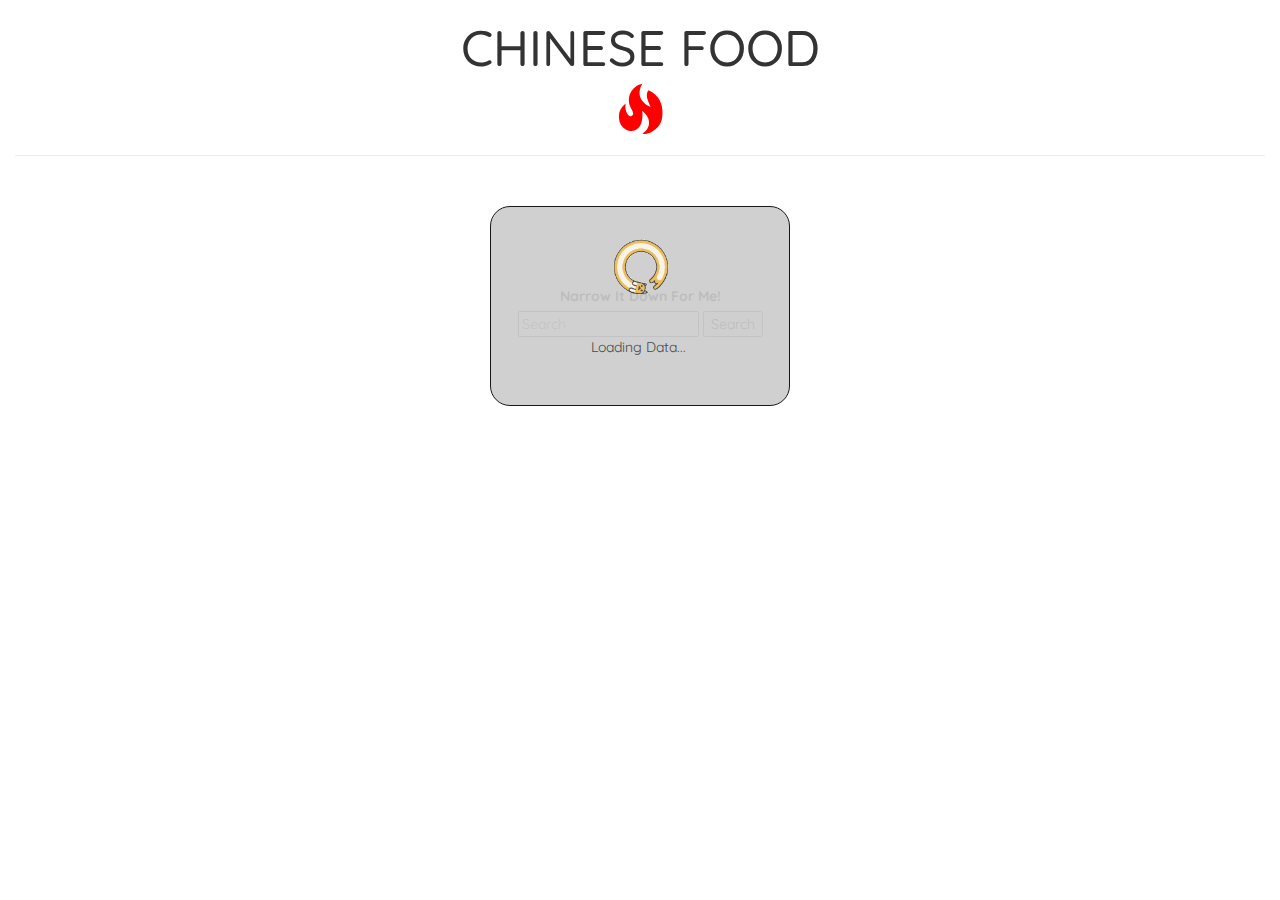
<file: index.html>
<!DOCTYPE html>
<html ng-app="NarrowItDownApp">
<head>
	<title>Chinese Food</title>
	<meta name="viewport" content="width=device-width, initial-scale=1">
	<link href="https://fonts.googleapis.com/css?family=Quicksand" rel="stylesheet">
	<link rel="stylesheet" href="css/bootstrap.min.css">
	<link rel="stylesheet" href="css/general.css">
	<script src="scripts/jquery.min.js"></script>
	<script src="scripts/bootstrap.min.js"></script>
	<script src="scripts/angular.min.js"></script>
    <script src="scripts/app.js"></script>
</head>
<body>
	<div class="container-fluid">
		<div class="row">
			<div class="col-md-12">
				<div class="header">
					<h1>Chinese Food</h1>
					<span class="glyphicon glyphicon-fire"></span>
					<hr>
				</div>
			</div>
		</div>
	</div>

	<div class="container">
		<div class="row">
			<div ng-controller="NarrowItDownController as narrow">
				<div class="col-md-12">
					<div class="search">
						<label for="narrow-search">Narrow It Down For Me!</label>
						<input id="narrow-search" type="text" ng-model="narrow.search" placeholder="Search"
						ng-keyup="$event.keyCode == 13 && narrow.dataFilter(narrow.search)">
						<button ng-click="narrow.dataFilter(narrow.search)">Search</button>
					</div>
				</div>

				<found-items found="narrow.found" on-remove="narrow.remove(index)"></found-items>

				<div ng-if="!narrow.dataRetrieve">
					<div class="dataLoading">
						<img src="img/loading.gif">
						<p>Loading Data...</p>
					</div>
				</div>

			</div>
		</div>
	</div>
</body>
</html>
</file>
<file: css/general.css>
body {
  padding: 0px;
  margin: 0px;
  border: 0px;
  font-family: 'Quicksand', sans-serif;
  /* Directive Styles */ }

body .header h1 {
  font-size: 50px;
  text-align: center;
  text-transform: uppercase; }

body .header span {
  display: block;
  color: red;
  text-align: center;
  font-size: 50px; }

body .notFound {
  font-size: 20px;
  color: red; }

body .search {
  margin-top: 80px;
  text-align: center; }

body .search label {
  display: block; }

body .dataLoading {
  opacity: 0.9;
  width: 300px;
  height: 200px;
  z-index: 1;
  margin: auto;
  margin-top: 30px;
  background-color: #cccccc;
  text-align: center;
  border: 1px solid black;
  border-radius: 20px;
  position: relative; }

body .dataLoading img {
  width: 100px;
  height: 100px;
  position: absolute;
  top: 10px;
  left: 100px; }

body .dataLoading p {
  position: absolute;
  top: 130px;
  left: 100px; }

@media (max-width: 992px) {
  body .dataLoading {
    margin-top: -100px; } }

body .listItems {
  border: 1px solid black;
  border-radius: 2px;
  height: 180px;
  width: 100%;
  margin-top: 50px;
  margin-bottom: 10px;
  position: relative; }

body .listItems p {
  padding: 25px 10px 1px 10px;
  font-weight: bold; }

body .listItems p span {
  font-weight: normal; }

body .listItems div {
  position: absolute;
  top: 0;
  right: 0;
  width: 80px;
  border-left: 1px solid black;
  border-bottom: 1px solid black;
  font-size: 10px;
  text-align: center; }
</file>
